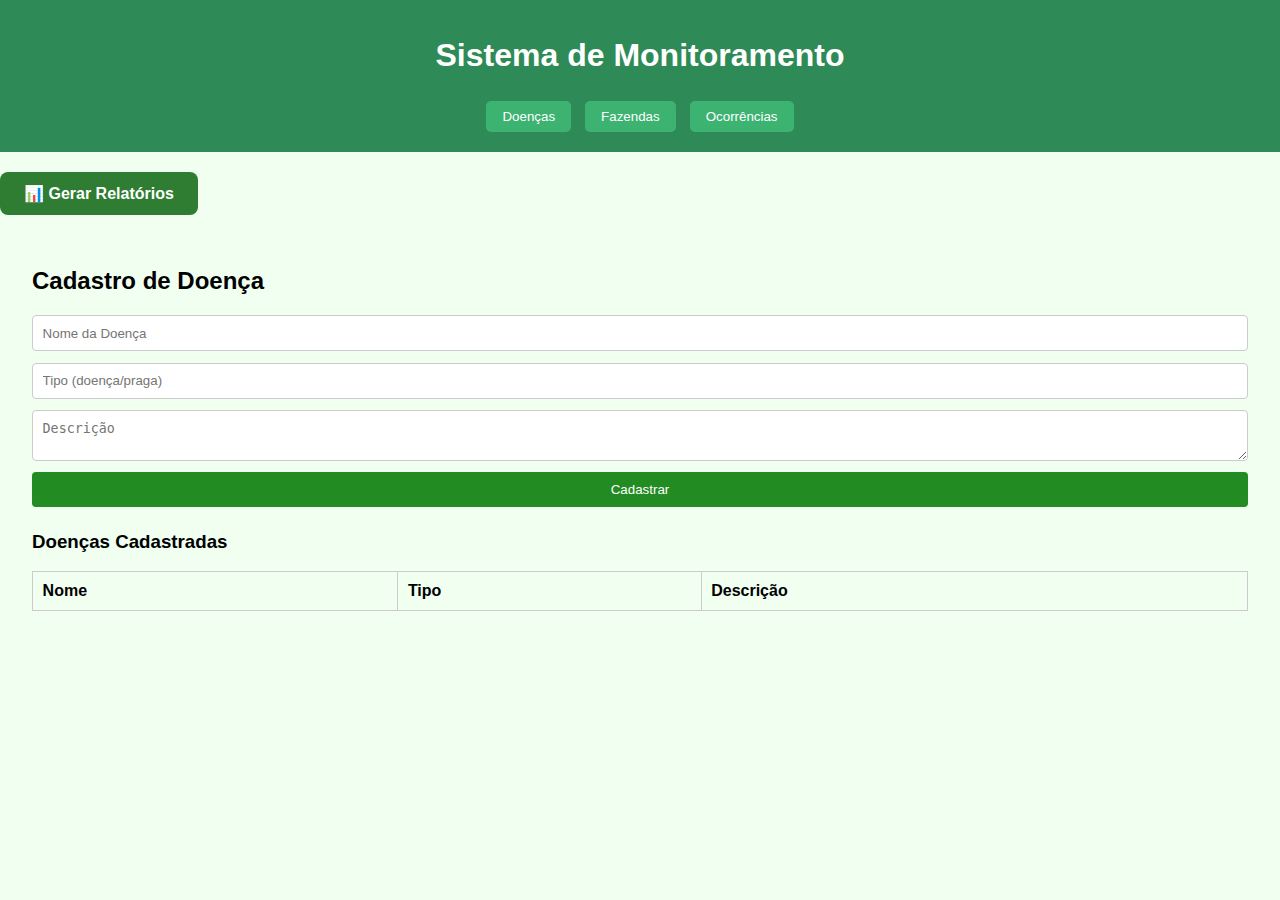
<file: Trabalho final/Back/Agro/src/main/resources/static/index.html>
<!DOCTYPE html>
<html lang="pt-br">
<head>
  <meta charset="UTF-8" />
  <meta name="viewport" content="width=device-width, initial-scale=1.0"/>
  <title>Sistema</title>
  <link rel="stylesheet" href="style.css" />
</head>
<body>
  <header>
    <h1>Sistema de Monitoramento</h1>
    <nav>
      <button onclick="showTab('doencas')">Doenças</button>
      <button onclick="showTab('fazendas')">Fazendas</button>
      <button onclick="showTab('ocorrencias')">Ocorrências</button>
    </nav>
  </header>
  <div class="top-bar">
  <!-- outros botões -->
  <a href="relatorio-ocorrencias-filtros.html" class="btn-relatorio">📊 Gerar Relatórios</a>
</div>


  <main>
    <!-- Doenças -->
    <section id="doencas" class="tab">
      <h2>Cadastro de Doença</h2>
      <form id="form-doenca">
        <input type="text" name="nome" placeholder="Nome da Doença" required />
        <input type="text" name="tipo" placeholder="Tipo (doença/praga)" required />
        <textarea name="descricao" placeholder="Descrição" required></textarea>
        <button type="submit">Cadastrar</button>
      </form>
      <h3>Doenças Cadastradas</h3>
      <table id="tabela-doencas"><thead><tr><th>Nome</th><th>Tipo</th><th>Descrição</th></tr></thead><tbody></tbody></table>
    </section>

    <!-- Fazendas -->
    <section id="fazendas" class="tab hidden">
      <h2>Cadastro de Fazenda</h2>
      <form id="form-fazenda">
        <input type="text" name="nomefazenda" placeholder="Nome da Fazenda" required />
        <input type="text" name="cidade" placeholder="Cidade" required />
        <input type="text" name="regiao" placeholder="Região" required />
        <button type="submit">Cadastrar</button>
      </form>
      <h3>Fazendas Cadastradas</h3>
      <table id="tabela-fazendas"><thead><tr><th>Nome</th><th>Cidade</th><th>Região</th></tr></thead><tbody></tbody></table>
    </section>

    <!-- Ocorrências -->
    <section id="ocorrencias" class="tab hidden">
      <h2>Cadastro de Ocorrência</h2>
      <form id="form-ocorrencia">
        <input type="text" name="estacao" placeholder="Estação" required />
        <input type="text" name="clima" placeholder="Clima" required />
        <textarea name="descricao" placeholder="Descrição" required></textarea>
        <input type="number" name="fazendaid" placeholder="ID da Fazenda" required />
        <input type="number" name="doencaid" placeholder="ID da Doença" required />
        <button type="submit">Cadastrar</button>
      </form>
      <h3>Ocorrências Registradas</h3>
      <table id="tabela-ocorrencias"><thead><tr><th>Estação</th><th>Clima</th><th>Descrição</th><th>Fazenda ID</th><th>Doença ID</th></tr></thead><tbody></tbody></table>
    </section>
  </main>

  <script src="script.js"></script>
</body>
</html>
</file>
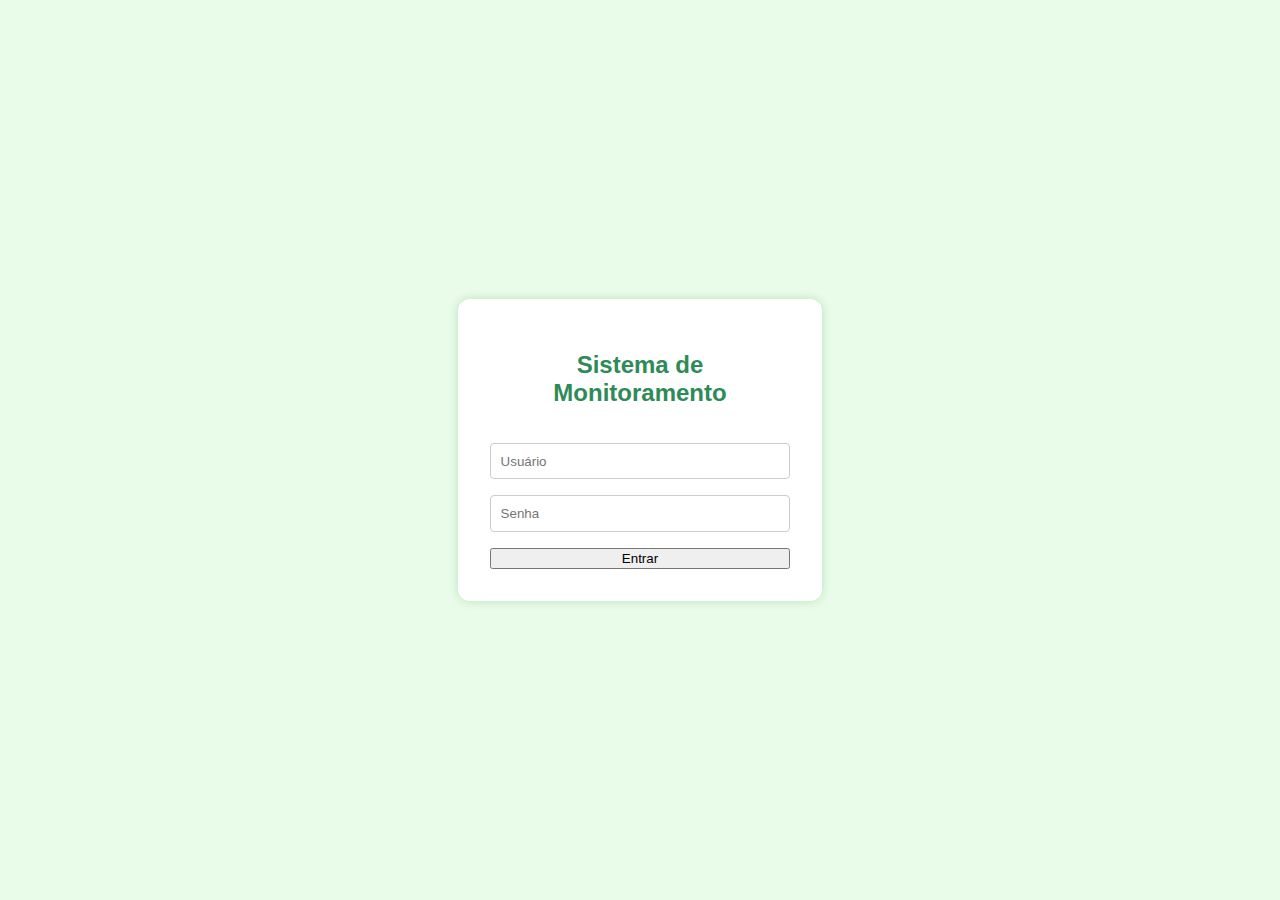
<file: Trabalho final/Back/Agro/src/main/resources/static/login.html>
<!DOCTYPE html>
<html lang="pt-br">
<head>
  <meta charset="UTF-8" />
  <meta name="viewport" content="width=device-width, initial-scale=1.0"/>
  <title>Login</title>
  <link rel="stylesheet" href="style.css" />
</head>
<body class="login-body">
  <div class="login-container">
    <h2>Sistema de Monitoramento</h2>
    <input id="usuario" type="text" placeholder="Usuário" />
    <input id="senha" type="password" placeholder="Senha" />
    <button onclick="entrar()">Entrar</button>
  </div>

  <script>
    function entrar() {
      const usuario = document.getElementById("usuario").value;
      const senha = document.getElementById("senha").value;

      fetch("http://localhost:8080/login", {
        method: "POST",
        credentials: "include",
        headers: {
          "Content-Type": "application/x-www-form-urlencoded",
        },
        body: new URLSearchParams({
          username: usuario,
          password: senha,
        }),
      })
        .then((res) => {
          if (res.ok) {
            window.location.href = "index.html";
          } else {
            alert("Login inválido.");
          }
        })
        .catch((err) => {
          console.error("Erro no login:", err);
        });
    }
  </script>
</body>
</html>
</file>
<file: Trabalho final/Back/Agro/src/main/resources/static/style.css>
body {
  font-family: 'Segoe UI', sans-serif;
  background-color: #f0fff0;
  margin: 0;
  padding: 0;
}

header {
  background-color: #2e8b57;
  padding: 1rem;
  color: white;
  text-align: center;
}

nav {
  margin-top: 1rem;
}

nav button {
  background-color: #3cb371;
  border: none;
  padding: 0.5rem 1rem;
  margin: 0.3rem;
  color: white;
  cursor: pointer;
  border-radius: 5px;
}

main {
  padding: 2rem;
}

form {
  display: flex;
  flex-direction: column;
  gap: 0.7rem;
  margin-bottom: 1.5rem;
}

input, textarea {
  padding: 0.6rem;
  border: 1px solid #ccc;
  border-radius: 4px;
}

button[type="submit"] {
  background-color: #228b22;
  color: white;
  border: none;
  padding: 0.6rem;
  border-radius: 4px;
  cursor: pointer;
}

table {
  width: 100%;
  border-collapse: collapse;
  margin-top: 1rem;
}

th, td {
  border: 1px solid #ccc;
  padding: 0.6rem;
  text-align: left;
}

.hidden {
  display: none;
}

/* Estilo para tela de login */
.login-body {
  background-color: #e9fbe9;
  display: flex;
  justify-content: center;
  align-items: center;
  height: 100vh;
}
.btn-relatorio {
  display: inline-block;
  background-color: #2e7d32; /* verde escuro */
  color: white;
  padding: 12px 24px;
  border-radius: 8px;
  font-size: 16px;
  font-weight: bold;
  text-decoration: none;
  transition: background-color 0.3s ease;
  margin-top: 20px;
}

.btn-relatorio:hover {
  background-color: #1b5e20;
}


.login-container {
  background-color: white;
  padding: 2rem;
  border-radius: 12px;
  box-shadow: 0 0 10px rgba(0, 128, 0, 0.2);
  display: flex;
  flex-direction: column;
  gap: 1rem;
  width: 300px;
}

.login-container h2 {
  color: #2e8b57;
  text-align: center;
}
</file>
